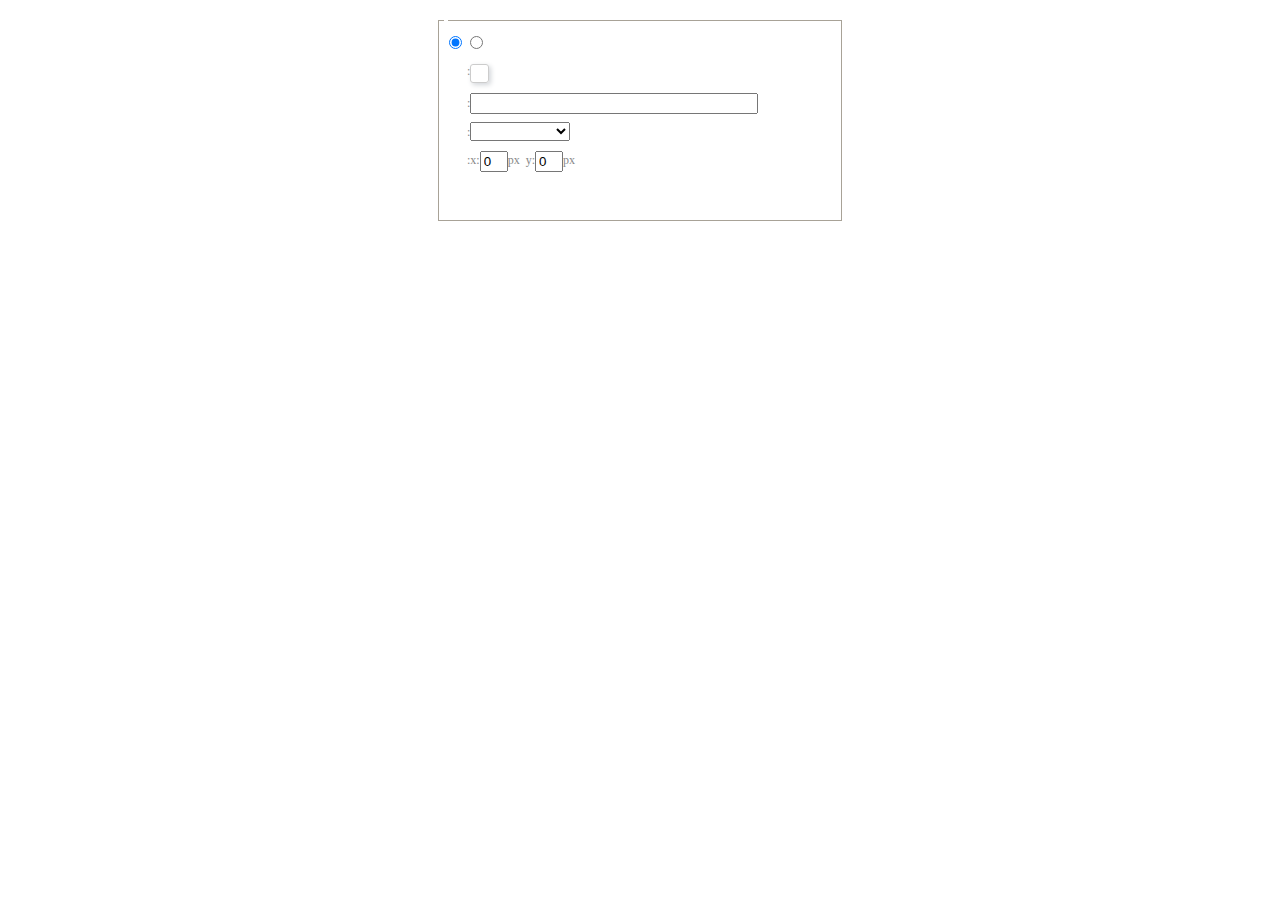
<file: src/main/webapp/ueditor/dialogs/background/background.html>
<!DOCTYPE HTML>
<html>
<head>
    <meta http-equiv="Content-Type" content="text/html;charset=utf-8"/>
    <script type="text/javascript" src="../internal.js"></script>
    <link rel="stylesheet" type="text/css" href="background.css">
</head>
<body>
    <div id="bg_container" class="wrapper">
        <div id="tabHeads" class="tabhead">
            <span class="focus" data-content-id="normal"><var id="lang_background_normal"></var></span>
            <span class="" data-content-id="imgManager"><var id="lang_background_local"></var></span>
        </div>
        <div id="tabBodys" class="tabbody">
            <div id="normal" class="panel focus">
                <fieldset class="bgarea">
                    <legend><var id="lang_background_set"></var></legend>
                    <div class="content">
                        <div>
                            <label><input id="nocolorRadio" class="iptradio" type="radio" name="t" value="none" checked="checked"><var id="lang_background_none"></var></label>
                            <label><input id="coloredRadio" class="iptradio" type="radio" name="t" value="color"><var id="lang_background_colored"></var></label>
                        </div>
                        <div class="wrapcolor pl">
                            <div class="color">
                                <var id="lang_background_color"></var>:
                            </div>
                            <div id="colorPicker"></div>
                            <div class="clear"></div>
                        </div>
                        <div class="wrapcolor pl">
                            <label><var id="lang_background_netimg"></var>:</label><input class="txt" type="text" id="url">
                        </div>
                        <div id="alignment" class="alignment">
                            <var id="lang_background_align"></var>:<select id="repeatType">
                                <option value="center"></option>
                                <option value="repeat-x"></option>
                                <option value="repeat-y"></option>
                                <option value="repeat"></option>
                                <option value="self"></option>
                            </select>
                        </div>
                        <div id="custom" >
                            <var id="lang_background_position"></var>:x:<input type="text" size="1" id="x" maxlength="4" value="0">px&nbsp;&nbsp;y:<input type="text" size="1" id="y" maxlength="4" value="0">px
                        </div>
                    </div>
                </fieldset>

            </div>
            <div id="imgManager" class="panel">
                <div id="imageList" style=""></div>
            </div>
        </div>
    </div>
    <script type="text/javascript" src="background.js"></script>
</body>
</html>
</file>
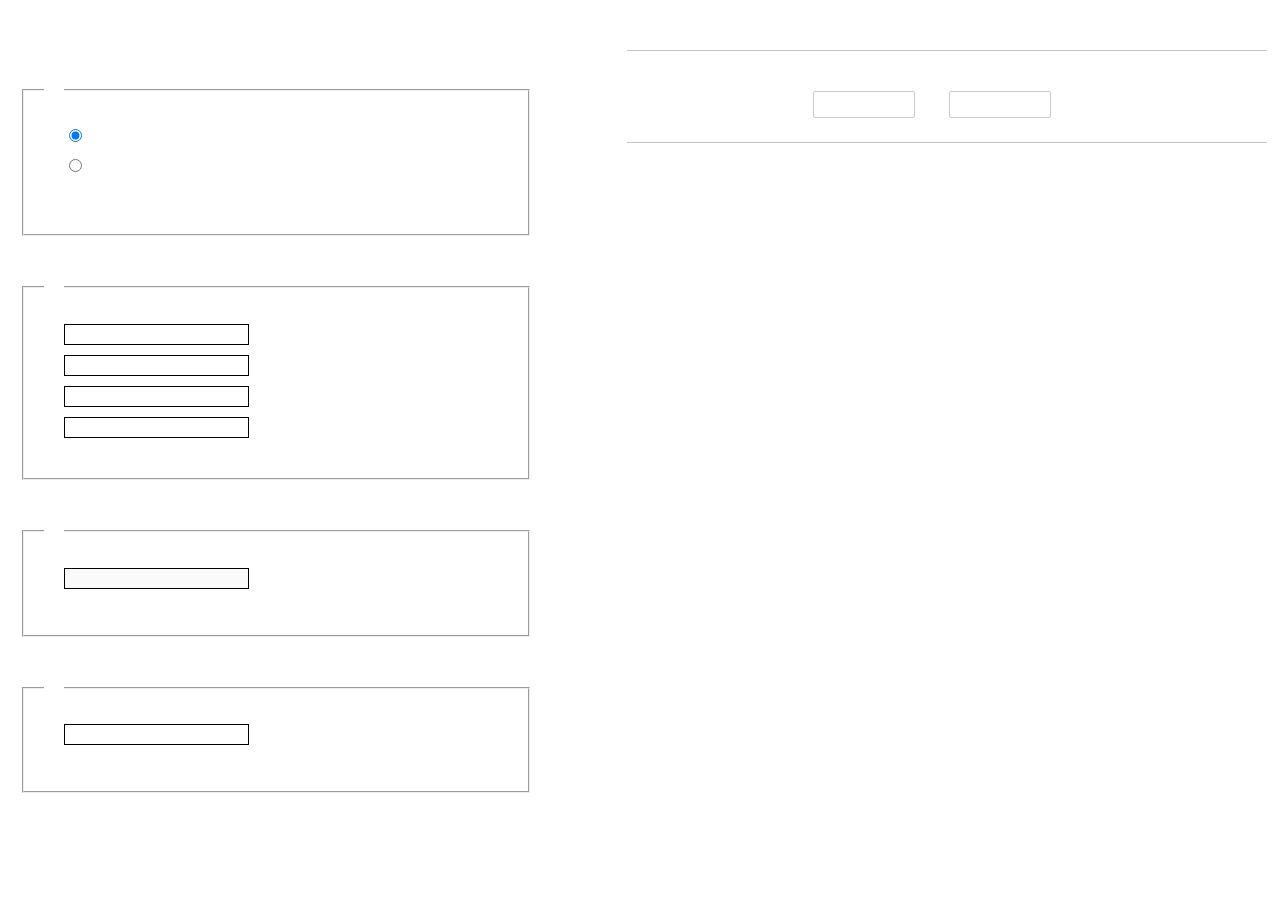
<file: src/main/webapp/ueditor/dialogs/charts/charts.html>
<!DOCTYPE html>
<html>
    <head>
        <title>chart</title>
        <meta chartset="utf-8">
        <link rel="stylesheet" type="text/css" href="charts.css">
        <script type="text/javascript" src="../internal.js"></script>
    </head>
    <body>
        <div class="main">
            <div class="table-view">
                <h3><var id="lang_data_source"></var></h3>
                <div id="tableContainer" class="table-container"></div>
                <h3><var id="lang_chart_format"></var></h3>
                <form name="data-form">
                    <div class="charts-format">
                        <fieldset>
                            <legend><var id="lang_data_align"></var></legend>
                            <div class="format-item-container">
                                <label>
                                    <input type="radio" class="format-ctrl not-pie-item" name="charts-format" value="1" checked="checked">
                                    <var id="lang_chart_align_same"></var>
                                </label>
                                <label>
                                    <input type="radio" class="format-ctrl not-pie-item" name="charts-format" value="-1">
                                    <var id="lang_chart_align_reverse"></var>
                                </label>
                                <br>
                            </div>
                        </fieldset>
                        <fieldset>
                            <legend><var id="lang_chart_title"></var></legend>
                            <div class="format-item-container">
                                <label>
                                    <var id="lang_chart_main_title"></var><input type="text" name="title" class="data-item">
                                </label>
                                <label>
                                    <var id="lang_chart_sub_title"></var><input type="text" name="sub-title" class="data-item not-pie-item">
                                </label>
                                <label>
                                    <var id="lang_chart_x_title"></var><input type="text" name="x-title" class="data-item not-pie-item">
                                </label>
                                <label>
                                    <var id="lang_chart_y_title"></var><input type="text" name="y-title" class="data-item not-pie-item">
                                </label>
                            </div>
                        </fieldset>
                        <fieldset>
                            <legend><var id="lang_chart_tip"></var></legend>
                            <div class="format-item-container">
                                <label>
                                    <var id="lang_cahrt_tip_prefix"></var>
                                    <input type="text" id="tipInput" name="tip" class="data-item" disabled="disabled">
                                </label>
                                <p><var id="lang_cahrt_tip_description"></var></p>
                            </div>
                        </fieldset>
                        <fieldset>
                            <legend><var id="lang_chart_data_unit"></var></legend>
                            <div class="format-item-container">
                                <label><var id="lang_chart_data_unit_title"></var><input type="text" name="unit" class="data-item"></label>
                                <p><var id="lang_chart_data_unit_description"></var></p>
                            </div>
                        </fieldset>
                    </div>
                </form>
            </div>
            <div class="charts-view">
                <div id="chartsContainer" class="charts-container"></div>
                <div id="chartsType" class="charts-type">
                    <h3><var id="lang_chart_type"></var></h3>
                    <div class="scroll-view">
                        <div class="scroll-container">
                            <div id="scrollBed" class="scroll-bed"></div>
                        </div>
                        <div id="buttonContainer" class="button-container">
                            <a href="#" data-title="prev"><var id="lang_prev_btn"></var></a>
                            <a href="#" data-title="next"><var id="lang_next_btn"></var></a>
                        </div>
                    </div>
                </div>
            </div>
        </div>
        <script src="../../third-party/jquery-1.10.2.min.js"></script>
        <script src="../../third-party/highcharts/highcharts.js"></script>
        <script src="chart.config.js"></script>
        <script src="charts.js"></script>
    </body>
</html>
</file>
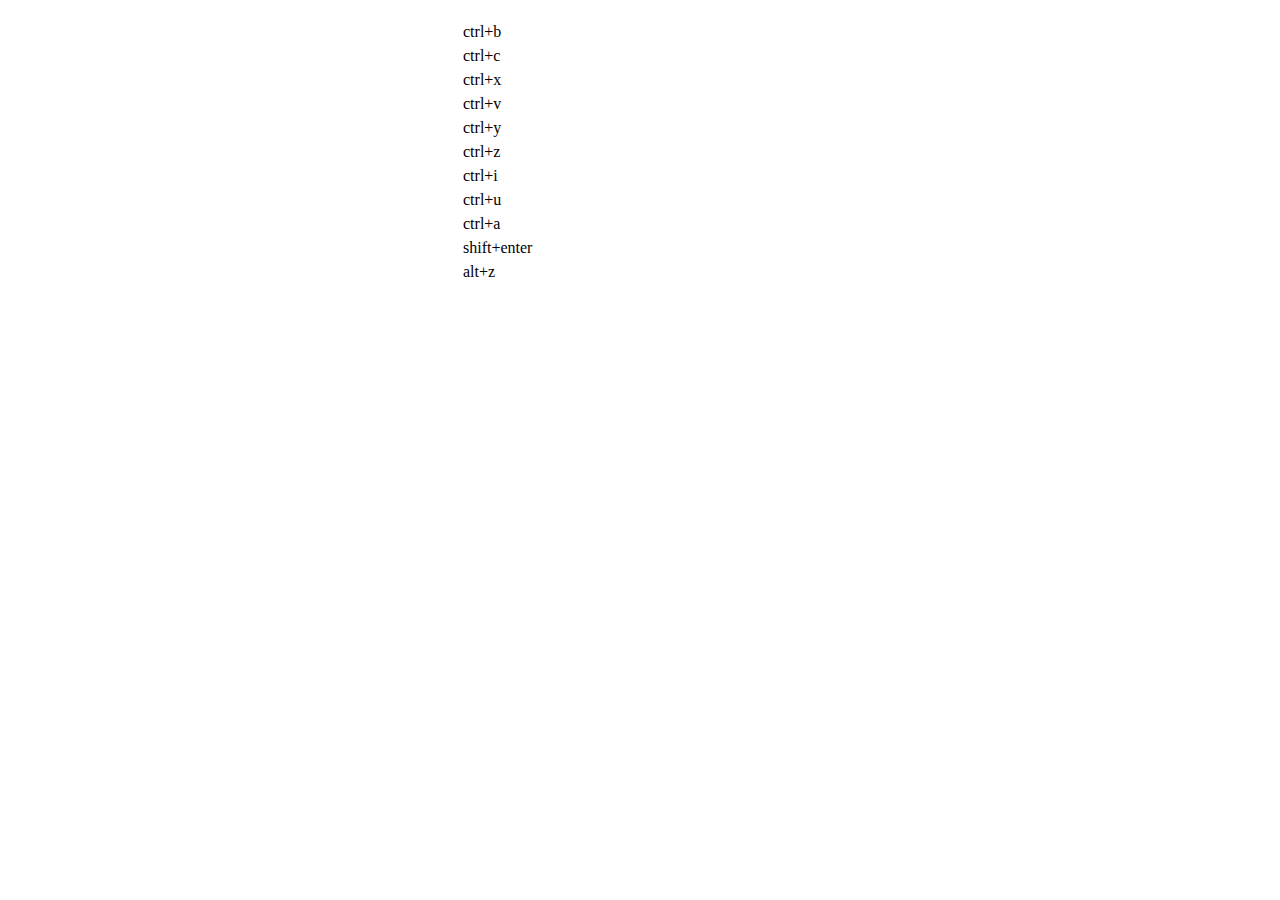
<file: src/main/webapp/ueditor/dialogs/help/help.html>
<!DOCTYPE HTML PUBLIC "-//W3C//DTD HTML 4.01 Transitional//EN"
        "http://www.w3.org/TR/html4/loose.dtd">
<html>
<head>
    <title>帮助</title>
    <meta content="text/html; charset=utf-8" http-equiv="Content-Type"/>
    <script type="text/javascript" src="../internal.js"></script>
    <link rel="stylesheet" type="text/css" href="help.css">
</head>
<body>
<div class="wrapper" id="helptab">
    <div id="tabHeads" class="tabhead">
        <span class="focus" tabsrc="about"><var id="lang_input_about"></var></span>
        <span tabsrc="shortcuts"><var id="lang_input_shortcuts"></var></span>
    </div>
    <div id="tabBodys" class="tabbody">
        <div id="about" class="panel">
            <h1>UEditor</h1>
            <p id="version"></p>
            <p><var id="lang_input_introduction"></var></p>
        </div>
        <div id="shortcuts" class="panel">
            <table>
                <thead>
                <tr>
                    <td><var id="lang_Txt_shortcuts"></var></td>
                    <td><var id="lang_Txt_func"></var></td>
                </tr>
                </thead>
                <tbody>
                <tr>
                    <td>ctrl+b</td>
                    <td><var id="lang_Txt_bold"></var></td>
                </tr>
                <tr>
                    <td>ctrl+c</td>
                    <td><var id="lang_Txt_copy"></var></td>
                </tr>
                <tr>
                    <td>ctrl+x</td>
                    <td><var id="lang_Txt_cut"></var></td>
                </tr>
                <tr>
                    <td>ctrl+v</td>
                    <td><var id="lang_Txt_Paste"></var></td>
                </tr>
                <tr>
                    <td>ctrl+y</td>
                    <td><var id="lang_Txt_undo"></var></td>
                </tr>
                <tr>
                    <td>ctrl+z</td>
                    <td><var id="lang_Txt_redo"></var></td>
                </tr>
                <tr>
                    <td>ctrl+i</td>
                    <td><var id="lang_Txt_italic"></var></td>
                </tr>
                <tr>
                    <td>ctrl+u</td>
                    <td><var id="lang_Txt_underline"></var></td>
                </tr>
                <tr>
                    <td>ctrl+a</td>
                    <td><var id="lang_Txt_selectAll"></var></td>
                </tr>
                <tr>
                    <td>shift+enter</td>
                    <td><var id="lang_Txt_visualEnter"></var></td>
                </tr>
                <tr>
                    <td>alt+z</td>
                    <td><var id="lang_Txt_fullscreen"></var></td>
                </tr>
                </tbody>
            </table>
        </div>
    </div>
</div>
<script type="text/javascript" src="help.js"></script>
</body>
</html>
</file>
<file: src/main/webapp/ueditor/dialogs/background/background.css>
.wrapper{ width: 424px;margin: 10px auto; zoom:1;position: relative}
.tabbody{height:225px;}
.tabbody .panel { position: absolute;width:100%; height:100%;background: #fff; display: none;}
.tabbody .focus { display: block;}

body{font-size: 12px;color: #888;overflow: hidden;}
input,label{vertical-align:middle}
.clear{clear: both;}
.pl{padding-left: 18px;padding-left: 23px\9;}

#imageList {width: 420px;height: 215px;margin-top: 10px;overflow: hidden;overflow-y: auto;}
#imageList div {float: left;width: 100px;height: 95px;margin: 5px 10px;}
#imageList img {cursor: pointer;border: 2px solid white;}

.bgarea{margin: 10px;padding: 5px;height: 84%;border: 1px solid #A8A297;}
.content div{margin: 10px 0 10px 5px;}
.content .iptradio{margin: 0px 5px 5px 0px;}
.txt{width:280px;}

.wrapcolor{height: 19px;}
div.color{float: left;margin: 0;}
#colorPicker{width: 17px;height: 17px;border: 1px solid #CCC;display: inline-block;border-radius: 3px;box-shadow: 2px 2px 5px #D3D6DA;margin: 0;float: left;}
div.alignment,#custom{margin-left: 23px;margin-left: 28px\9;}
#custom input{height: 15px;min-height: 15px;width:20px;}
#repeatType{width:100px;}


/* 图片管理样式 */
#imgManager {
    width: 100%;
    height: 225px;
}
#imgManager #imageList{
    width: 100%;
    overflow-x: hidden;
    overflow-y: auto;
}
#imgManager ul {
    display: block;
    list-style: none;
    margin: 0;
    padding: 0;
}
#imgManager li {
    float: left;
    display: block;
    list-style: none;
    padding: 0;
    width: 113px;
    height: 113px;
    margin: 9px 0 0 19px;
    background-color: #eee;
    overflow: hidden;
    cursor: pointer;
    position: relative;
}
#imgManager li.clearFloat {
    float: none;
    clear: both;
    display: block;
    width:0;
    height:0;
    margin: 0;
    padding: 0;
}
#imgManager li img {
    cursor: pointer;
}
#imgManager li .icon {
    cursor: pointer;
    width: 113px;
    height: 113px;
    position: absolute;
    top: 0;
    left: 0;
    z-index: 2;
    border: 0;
    background-repeat: no-repeat;
}
#imgManager li .icon:hover {
    width: 107px;
    height: 107px;
    border: 3px solid #1094fa;
}
#imgManager li.selected .icon {
    background-image: url(images/success.png);
    background-position: 75px 75px;
}
#imgManager li.selected .icon:hover {
    width: 107px;
    height: 107px;
    border: 3px solid #1094fa;
    background-position: 72px 72px;
}
</file>
<file: src/main/webapp/ueditor/dialogs/charts/charts.css>
html, body {
    width: 100%;
    height: 100%;
    margin: 0;
    padding: 0;
    overflow-x: hidden;
}

.main {
    width: 100%;
    overflow: hidden;
}

.table-view {
    height: 100%;
    float: left;
    margin: 20px;
    width: 40%;
}

.table-view .table-container {
    width: 100%;
    margin-bottom: 50px;
    overflow: scroll;
}

.table-view th {
    padding: 5px 10px;
    background-color: #F7F7F7;
}

.table-view td {
    width: 50px;
    text-align: center;
    padding:0;
}

.table-container input {
    width: 40px;
    padding: 5px;
    border: none;
    outline: none;
}

.table-view caption {
    font-size: 18px;
    text-align: left;
}

.charts-view {
    /*margin-left: 49%!important;*/
    width: 50%;
    margin-left: 49%;
    height: 400px;
}

.charts-container {
    border-left: 1px solid #c3c3c3;
}

.charts-format fieldset {
    padding-left: 20px;
    margin-bottom: 50px;
}

.charts-format legend {
    padding-left: 10px;
    padding-right: 10px;
}

.format-item-container {
    padding: 20px;
}

.format-item-container label {
    display: block;
    margin: 10px 0;
}

.charts-format .data-item {
    border: 1px solid black;
    outline: none;
    padding: 2px 3px;
}

/* 图表类型 */

.charts-type {
    margin-top: 50px;
    height: 300px;
}

.scroll-view {
    border: 1px solid #c3c3c3;
    border-left: none;
    border-right: none;
    overflow: hidden;
}

.scroll-container {
    margin: 20px;
    width: 100%;
    overflow: hidden;
}

.scroll-bed {
    width: 10000px;
    _margin-top: 20px;
    -webkit-transition: margin-left .5s ease;
    -moz-transition: margin-left .5s ease;
    transition: margin-left .5s ease;
}

.view-box {
    display: inline-block;
    *display: inline;
    *zoom: 1;
    margin-right: 20px;
    border: 2px solid white;
    line-height: 0;
    overflow: hidden;
    cursor: pointer;
}

.view-box img {
    border: 1px solid #cecece;
}

.view-box.selected {
    border-color: #7274A7;
}

.button-container {
    margin-bottom: 20px;
    text-align: center;
}

.button-container a {
    display: inline-block;
    width: 100px;
    height: 25px;
    line-height: 25px;
    border: 1px solid #c2ccd1;
    margin-right: 30px;
    text-decoration: none;
    color: black;
    -webkit-border-radius: 2px;
    -moz-border-radius: 2px;
    border-radius: 2px;
}

.button-container a:HOVER {
    background: #fcfcfc;
}

.button-container a:ACTIVE {
    border-top-color: #c2ccd1;
    box-shadow:inset 0 5px 4px -4px rgba(49, 49, 64, 0.1);
}

.edui-charts-not-data {
    height: 100px;
    line-height: 100px;
    text-align: center;
}
</file>
<file: src/main/webapp/ueditor/dialogs/help/help.css>
.wrapper{width: 370px;margin: 10px auto;zoom: 1;}
.tabbody{height: 360px;}
.tabbody .panel{width:100%;height: 360px;position: absolute;background: #fff;}
.tabbody .panel h1{font-size:26px;margin: 5px 0 0 5px;}
.tabbody .panel p{font-size:12px;margin: 5px 0 0 5px;}
.tabbody table{width:90%;line-height: 20px;margin: 5px 0 0 5px;;}
.tabbody table thead{font-weight: bold;line-height: 25px;}
</file>
